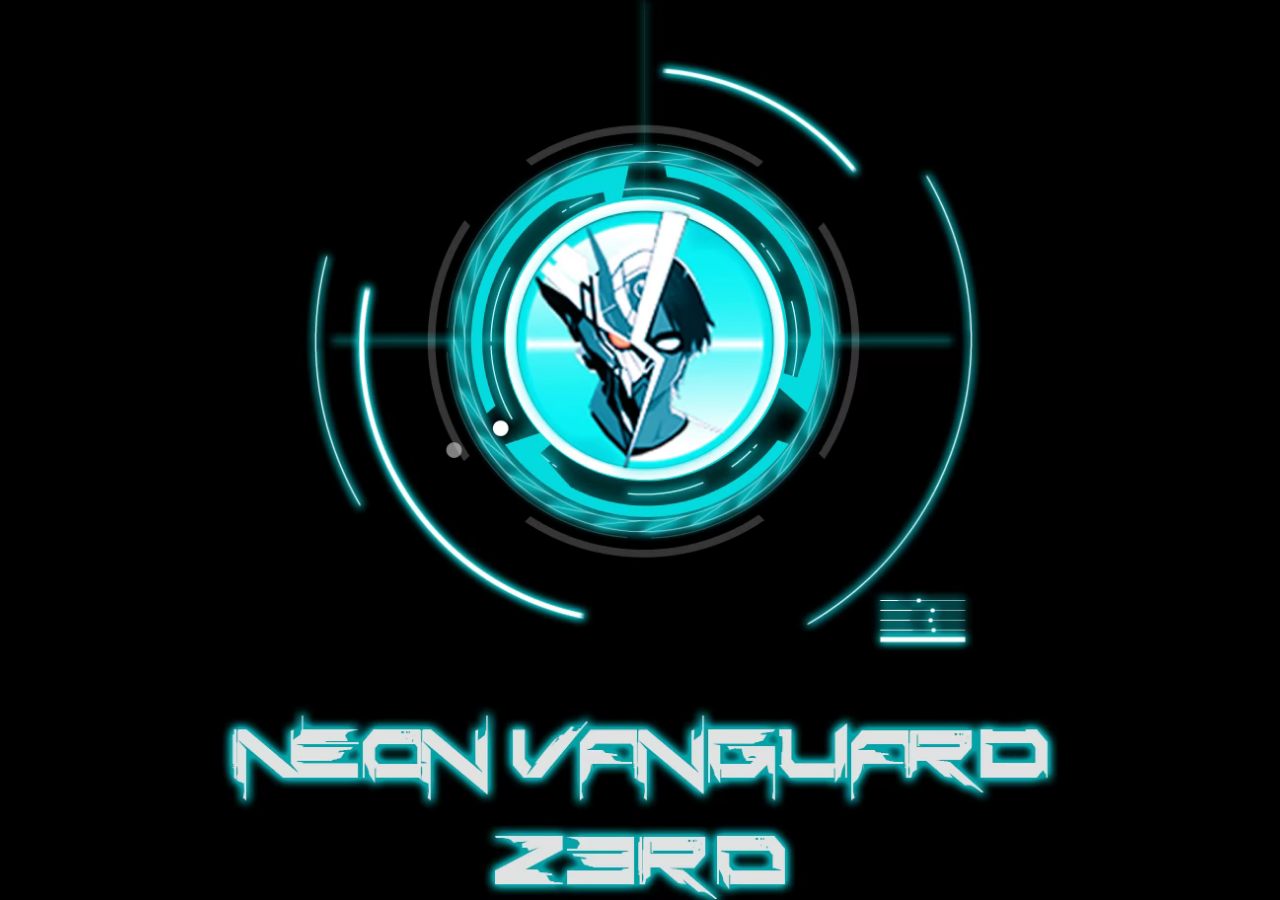
<file: content/index.html>
<!DOCTYPE html>
<html lang="en">
  <head>
    <meta charset="UTF-8" />
    <meta name="viewport" content="width=device-width, initial-scale=1.0" />
    <title>Neon Vanguard</title>
    <style crossorigin="">
      body {
        display: flex;
        justify-content: center;
        align-items: center;
        height: 100vh;
        margin: 0;
      }

      .background {
        position: fixed;
        top: 0;
        left: 0;
        width: auto;
        height: 100%;
        object-fit: cover;
        object-position: center;
        z-index: -1;
      }

      .container {
        width: 100%;
        height: 100%;
        overflow: hidden;
      }

      .image-container {
        position: relative;
        width: auto;
        height: 100%;
        object-position: center;
      }

      .image {
        width: auto;
        height: 100%;
        object-fit: contain;
      }

      #aura-video {
        z-index: 90; /* Highest z-index for the top layer */
      }
      #transition-head-video {
        z-index: 80;
      }
      #head-armor {
        z-index: 70;
      }
      #transition-body-video {
        z-index: 60;
      }
      #body-armor {
        z-index: 50;
      }
      .overlay {
        position: absolute;
        top: 0;
        left: 50%;
        transform: translateX(-50%);
        right: auto;
        z-index: 10; /* Give the static images a baseline z-index */
      }
      .opacity-ease-02 {
        transition: opacity 0.2s ease;
      }
      .opacity-ease-03 {
        transition: opacity 0.3s ease;
      }

      .floating-buttons {
        position: absolute;
        top: 2vh;
        right: 2vh;
        display: flex;
        flex-direction: column;
        align-items: flex-end;
        z-index: 999;
      }

      .button-group-container {
        width: 50vw;
        height: 50vw;
        max-width: 2000px;
        max-height: 2000px;
        min-width: 100px;
        min-height: 100px;
        background-size: cover;
        background-position: center;
        background-repeat: no-repeat;
        border-radius: 10px;
        padding-top: 15%;
        padding-left: 5%;
        box-shadow: 0 4px 8px rgba(0, 0, 0, 0.2);
        display: flex;
        flex-direction: column;
        gap: 1vw;
        overflow: hidden;
        z-index: 1000;
      }

      .button-group-container {
        position: relative;
      }

      .menu-background {
        position: fixed;
        top: 0;
        left: 0;
        width: 100%;
        height: 100%;
        background-color: rgba(0, 0, 0, 0.5);
      }

      .menu-background-frame {
        transition: opacity 0.3s ease, transform 0.3s ease;
        position: absolute;
        display: flex;
        top: 0;
        left: 0;
        width: 100%;
        height: 100%;
        z-index: -1;
      }

      .toggle-button {
        display: flex;
        align-items: center;
        gap: 10px;
        font-size: 1.5vw;
      }

      .toggle-button.logo {
        width: 30vw;
        height: auto;
      }

      .toggle-button.switch {
        transition: opacity 0.3s ease, transform 0.3s ease;
        width: auto;
        height: 5vw;
        margin-right: 10px;
        cursor: pointer;
      }

      .toggle-button.slider {
        width: 100vw;
        height: 1vw;
        margin-right: 10px;
        cursor: pointer;
      }

      .toggle-button.switch.off {
        opacity: 1;
      }

      .toggle-button.switch.on {
        opacity: 1;
        transform: scale(1.1);
      }

      .middle-bottom-div {
        position: absolute;
        bottom: -5px;
        left: 50%;
        transform: translateX(-50%);
        color: white;
        padding: 5px 10px;
        border-radius: 5px;
        text-align: center;
        cursor: pointer;
      }

      .collapse-button img {
        width: 5vh;
        height: auto;
        cursor: pointer;
      }

      .collapse-button img:hover {
        opacity: 0.8;
      }

      .collapse-button button {
        padding: 1.5vh 3vh;
        background-color: #007bff;
        color: white;
        border: none;
        border-radius: 0.5vh;
        cursor: pointer;
        font-size: 2vh;
      }

      .collapse-button button:hover {
        background-color: #0056b3;
      }

      .hidden {
        display: none;
      }

      .loading {
        transition: opacity 1s ease, transform 0.3s ease;
        position: absolute;
        display: flex;
        top: 0;
        left: 0;
        width: 100%;
        height: 100%;
        background-color: rgb(0, 0, 0);
        object-fit: contain;
        z-index: 1001;
        pointer-events: none;
      }
    </style>
  </head>
  <body>
    <video id="loading-video" class="loading" loop muted></video>
    <div class="container" id="container">
      <img id="background" class="background" crossorigin="anonymous" />
      <div class="image-container">
        <img id="base-body" class="image overlay" crossorigin="anonymous" />
        <img
          id="body-armor"
          class="image overlay opacity-ease-02"
          crossorigin="anonymous"
        />
        <img
          id="head-armor"
          class="image overlay opacity-ease-02"
          crossorigin="anonymous"
        />
        <img id="body-clothes" class="image overlay" crossorigin="anonymous" />
        <img id="head-clothes" class="image overlay" crossorigin="anonymous" />
        <video
          id="aura-video"
          class="image overlay"
          muted
          crossorigin="anonymous"
        ></video>
        <video
          id="transition-body-video"
          class="image overlay opacity-ease-03"
          muted
        ></video>
        <video
          id="transition-head-video"
          class="image overlay opacity-ease-03"
          muted
        ></video>
      </div>
      <div class="floating-buttons" id="button-container">
        <div class="collapse-button" id="collapse-button">
          <img id="menu-toggle" alt="Collapse" />
        </div>
        <div id="button-group-container" class="button-group-container hidden">
          <!-- Menu Button -->
          <div class="toggle-button">
            <img id="buttonTransform" class="toggle-button logo" />
            <img id="toggle-img-all" class="toggle-button switch off" />
          </div>
          <div class="toggle-button">
            <img id="buttonHeadgear" class="toggle-button logo" />
            <img id="toggle-img-head" class="toggle-button switch off" />
          </div>
          <div class="toggle-button">
            <img id="buttonClothes" class="toggle-button logo" />
            <img id="toggle-img-body" class="toggle-button switch off" />
          </div>
          <div class="toggle-button">
            <img id="buttonAura" class="toggle-button logo" />
            <img id="toggle-img-aura" class="toggle-button switch off" />
          </div>
          <div class="toggle-button">
            <input
              class="toggle-button slider"
              type="range"
              id="slider"
              min="0"
              max="100"
              value="50"
            />
          </div>
          <div class="middle-bottom-div">
            <img id="buttonDownload" class="toggle-button logo" />
          </div>
          <img id="menu-box" class="menu-background-frame" />
          <!-- Menu Button -->
        </div>
        <div
          id="button-group-container-background"
          class="menu-background hidden"
        ></div>
      </div>
    </div>
    <script type="module" crossorigin="">
      const buttonDownload = document.getElementById("buttonDownload");
      const buttonTransform = document.getElementById("buttonTransform");
      const buttonHeadgear = document.getElementById("buttonHeadgear");
      const buttonClothes = document.getElementById("buttonClothes");
      const buttonAura = document.getElementById("buttonAura");
      const menuBox = document.getElementById("menu-box");
      const menuToggle = document.getElementById("menu-toggle");

      const slider = document.getElementById("slider");

      const allToggle = document.getElementById("toggle-img-all");
      const headToggle = document.getElementById("toggle-img-head");
      const bodyToggle = document.getElementById("toggle-img-body");
      const auraToggle = document.getElementById("toggle-img-aura");

      const bodyBase = document.getElementById("base-body");
      const bodyArmor = document.getElementById("body-armor");
      const headArmor = document.getElementById("head-armor");
      const bodyClothes = document.getElementById("body-clothes");
      const headClothes = document.getElementById("head-clothes");

      const aura = document.getElementById("aura-video");
      const transitionHead = document.getElementById("transition-head-video");
      const transitionBody = document.getElementById("transition-body-video");

      const container = document.getElementById("container");
      const loading = document.getElementById("loading-video");
      const background = document.getElementById("background");

      const buttonGroupContainer = document.getElementById(
        "button-group-container"
      );
      const buttonGroupContainerBackground = document.getElementById(
        "button-group-container-background"
      );
      const collapseButton = document.getElementById("collapse-button");

      let isAllActive = false;
      let isHeadActive = false;
      let isBodyActive = false;
      let isAuraActive = false;

      const contentImagePaths = {
        bodyBase: "./src/body.webp",
        background: "./src/background.webp",
        bodyClothes: "./src/body-clothes.webp",
        headClothes: "./src/head-clothes.webp",
        bodyArmor: "./src/body-armor.webp",
        headArmor: "./src/head-armor.webp",
      };

      const UIImagePaths = {
        buttonAura: "./src/UI/button-aura.webp",
        buttonClothes: "./src/UI/button-clothes.webp",
        buttonDownload: "./src/UI/button-download.webp",
        buttonHeadgear: "./src/UI/button-headgear.webp",
        buttonTransform: "./src/UI/button-transform.webp",
        menuBox: "./src/UI/menu-box.webp",
        menuToggle: "./src/UI/menu-button.webp",
      };

      const UIImagePathsBase64 = {
        buttonSwitchOn: "./src/UI/button-switch-on.webp",
        buttonSwitchOff: "./src/UI/button-switch-off.webp",
      };

      const videoPaths = {
        body: "./src/transition_body.webm",
        head: "./src/transition_head.webm",
        aura: "./src/aura.webm",
      };

      // Function to load an image and convert it to Base64
      const loadImageAsBase64 = (src) => {
        return new Promise((resolve, reject) => {
          const img = new Image();
          img.crossOrigin = "Anonymous"; // Ensure cross-origin images can be converted to Base64
          img.onload = () => {
            // Create a canvas to convert the image to Base64
            const canvas = document.createElement("canvas");
            canvas.width = img.width;
            canvas.height = img.height;
            const ctx = canvas.getContext("2d");
            ctx.drawImage(img, 0, 0);
            const dataURL = canvas.toDataURL("image/webp"); // Convert to Base64
            resolve(dataURL);
          };
          img.onerror = () => reject(new Error(`Failed to load image: ${src}`));
          img.src = src;
        });
      };

      const cache = {};

      window.onload = function () {
        console.log("start preload " + new Date().toLocaleTimeString());
        loading.style.opacity = 1;
        loading.src = "./src/UI/loading.webm";
        loading.onloadedmetadata = function () {
          loading.play();

          Promise.all(
            Object.entries(UIImagePathsBase64).map(([key, path]) =>
              loadImageAsBase64(path).then((base64) => {
                cache[key] = base64; // Store Base64 string in cache
              })
            )
          )
            .then(() => {
              allToggle.src = cache.buttonSwitchOff;
              headToggle.src = cache.buttonSwitchOff;
              bodyToggle.src = cache.buttonSwitchOff;
              auraToggle.src = cache.buttonSwitchOff;
            })
            .catch((error) => console.error(error.message));

          const loadImage = (imageElement, src) => {
            return new Promise((resolve, reject) => {
              imageElement.onload = () => resolve(imageElement);
              imageElement.onerror = () =>
                reject(new Error(`Failed to load image: ${src}`));
              imageElement.src = src;
            });
          };
          const loadVideo = (videoElement, src) => {
            return new Promise((resolve, reject) => {
              videoElement.onloadeddata = () => {
                videoElement.play();
                videoElement.onended = function () {
                  videoElement.currentTime = 0;
                  videoElement.style.opacity = 0;
                  videoElement.pause();
                  resolve(videoElement);
                };
              };
              videoElement.onerror = () =>
                reject(new Error(`Failed to load video: ${src}`));
              videoElement.src = src;
            });
          };

          // Create promises for all assets
          const promises = [
            loadImage(bodyBase, contentImagePaths.bodyBase),
            loadImage(bodyArmor, contentImagePaths.bodyArmor),
            loadImage(headArmor, contentImagePaths.headArmor),
            loadImage(bodyClothes, contentImagePaths.bodyClothes),
            loadImage(headClothes, contentImagePaths.headClothes),
            loadImage(background, contentImagePaths.background),

            loadVideo(aura, videoPaths.aura),
            loadVideo(transitionHead, videoPaths.head),
            loadVideo(transitionBody, videoPaths.body),

            loadImage(buttonAura, UIImagePaths.buttonAura),
            loadImage(buttonClothes, UIImagePaths.buttonClothes),
            loadImage(buttonDownload, UIImagePaths.buttonDownload),
            loadImage(buttonHeadgear, UIImagePaths.buttonHeadgear),
            loadImage(buttonTransform, UIImagePaths.buttonTransform),
            loadImage(menuBox, UIImagePaths.menuBox),
            loadImage(menuToggle, UIImagePaths.menuToggle),
          ];
          // Wait for all assets to load
          Promise.all(promises)
            .then(() => {
              console.log("finish preload " + new Date().toLocaleTimeString());

              headArmor.style.opacity = 0;
              bodyArmor.style.opacity = 0;

              aura.loop = true;
              aura.style.opacity = 0;

              transitionHead.style.opacity = 0;
              transitionBody.style.opacity = 0;

              background.style.opacity = 1;
              bodyBase.style.opacity = 1;
              bodyClothes.style.opacity = 1;
              headClothes.style.opacity = 1;

              moveBackground(50);
              loading.style.opacity = 0;
            })
            .catch((error) => {
              console.error(error.message);
            });
        };
      };

      function setActiveToggle(element, activated) {
        // Use a small timeout to allow the transition to take effect before changing the image source
        setTimeout(() => {
          if (activated) {
            element.src = cache.buttonSwitchOn;
            element.classList.remove("off");
            element.classList.add("on");
          } else {
            element.src = cache.buttonSwitchOff;
            element.classList.remove("on");
            element.classList.add("off");
          }
        }, 100);
      }
      function playTransition(attribute, activated) {
        hideButtonGroup();

        let videoElement = null;
        if (attribute === "head") {
          videoElement = transitionHead;
        } else if (attribute === "body") {
          videoElement = transitionBody;
        }

        if (!activated) {
          videoElement.pause();
          videoElement.currentTime = videoElement.duration;
          videoElement.style.opacity = 1;
          // Start at the end

          let frame = 0;
          const stepBackward = () => {
            if (videoElement.currentTime > 0) {
              videoElement.currentTime = Math.max(
                videoElement.currentTime - 0.075,
                0
              );
              // Move back one frame (approximately 33ms for 30fps)
              videoElement.requestVideoFrameCallback(() => {
                stepBackward();
                // Call next frame
                if (frame === 1) setImage(attribute, activated);
                frame++;
              });
            } else {
              videoElement.pause();
              setTimeout(() => {
                videoElement.style.opacity = 0;
              }, 50);
              // Hide the video element
            }
          };
          stepBackward();
          // Start the reverse playback loop
        } else {
          videoElement.style.opacity = 1;
          videoElement.play();

          videoElement.onended = function () {
            setImage(attribute, activated);
            videoElement.pause();
            setTimeout(() => {
              videoElement.style.opacity = 0;
            }, 50);
          };

          // Handle video playback errors
          videoElement.onerror = function () {
            console.error(`Error playing transition video: ${videoSrc}`);
            videoElement.style.opacity = 0;
          };
        }
      }
      function setImage(attribute, activated) {
        if (attribute === "head") {
          if (activated) {
            headArmor.style.opacity = 1;
            headClothes.style.opacity = 0;
          } else {
            headArmor.style.opacity = 0;
            headClothes.style.opacity = 1;
          }
        } else if (attribute === "body") {
          if (activated) {
            bodyArmor.style.opacity = 1;
            bodyClothes.style.opacity = 0;
          } else {
            bodyArmor.style.opacity = 0;
            bodyClothes.style.opacity = 1;
          }
        }
      }

      function hideButtonGroup() {
        buttonGroupContainer.classList.add("hidden");
        buttonGroupContainerBackground.classList.add("hidden");
        collapseButton.classList.remove("hidden");

        // Remove the event listener
        document.removeEventListener("click", hideButtonGroupOnClickOutside);
      }
      function hideButtonGroupOnClickOutside(event) {
        if (
          !buttonGroupContainer.contains(event.target) &&
          !collapseButton.contains(event.target)
        ) {
          hideButtonGroup();
        }
      }

      function showButtonGroup() {
        buttonGroupContainer.classList.remove("hidden");
        buttonGroupContainerBackground.classList.remove("hidden");
        collapseButton.classList.add("hidden");
        document.addEventListener("click", hideButtonGroupOnClickOutside);
      }
      function toggleAllButtonHandler(element) {
        const currentSrc = element.src;
        var activated = element.classList.contains("off");
        isAllActive = activated;
        setActiveToggle(element, activated);

        toggleButtonHandler(headToggle, "head", isAllActive);
        toggleButtonHandler(bodyToggle, "body", isAllActive);
      }

      function toggleButtonHandler(element, attribute, forceCondition = null) {
        const currentSrc = element.src;
        var activated = element.classList.contains("off");

        if (forceCondition !== null) {
          if (attribute === "head") if (isHeadActive === forceCondition) return;
          if (attribute === "body") if (isBodyActive === forceCondition) return;

          activated = forceCondition;
        }

        if (attribute === "head") isHeadActive = activated;
        if (attribute === "body") isBodyActive = activated;

        setActiveToggle(element, activated);

        if (forceCondition === null) {
          if (isHeadActive && isBodyActive && !isAllActive) {
            setActiveToggle(allToggle, true);
            isAllActive = true;
          } else if ((!isHeadActive || !isBodyActive) && isAllActive) {
            setActiveToggle(allToggle, false);
            isAllActive = false;
          }
        }

        playTransition(attribute, activated);
      }

      function playAura(element) {
        var activated = element.classList.contains("off");
        setActiveToggle(element, activated);

        isAuraActive = activated;
        if (activated) {
          aura.style.opacity = 1;
          aura.play();
        } else {
          aura.style.opacity = 0;
          aura.pause();
        }
        hideButtonGroup();
      }
      function moveBackground(value) {
        const bgWidth = background.offsetWidth;
        const viewportWidth = window.innerWidth;
        const maxMovement = (bgWidth - viewportWidth) / 2;
        const mappedValue =
          (value / slider.max) * 2 * maxMovement - maxMovement;
        const clampedValue =
          Math.max(-maxMovement, Math.min(mappedValue, maxMovement)) -
          maxMovement;

        background.style.transform = `translateX(${clampedValue}px)`;
        return clampedValue;
      }

      function downloadImage(offsetX) {
        let canvasWidth = 1500,
          canvasHeight = 1500,
          canvas = document.createElement("canvas");
        canvas.height = canvasWidth;
        canvas.width = canvasHeight;
        let context = canvas.getContext("2d");

        let bgAspectRatio = background.width / background.height;
        let canvasAspectRatio = canvas.width / canvas.height;

        let bgDrawWidth, bgDrawHeight, bgOffsetX, bgOffsetY;

        if (bgAspectRatio > canvasAspectRatio) {
          // Background is wider than the canvas
          bgDrawWidth = canvas.height * bgAspectRatio;
          bgDrawHeight = canvas.height;
          bgOffsetX = (canvas.width - bgDrawWidth) / 2;
          bgOffsetY = 0;
        } else {
          // Background is taller than the canvas
          bgDrawWidth = canvas.width;
          bgDrawHeight = canvas.width / bgAspectRatio;
          bgOffsetX = 0;
          bgOffsetY = (canvas.height - bgDrawHeight) / 2;
        }

        // Adjust the offsetX for scaling
        let scaledOffsetX = offsetX * (bgDrawWidth / background.offsetWidth);

        // Draw the background image with the adjusted x-offset
        context.drawImage(
          background,
          scaledOffsetX,
          bgOffsetY,
          bgDrawWidth,
          bgDrawHeight
        );

        context.drawImage(bodyBase, 0, 0, canvasWidth, canvasHeight);

        if (isBodyActive)
          context.drawImage(bodyArmor, 0, 0, canvasWidth, canvasHeight);
        else context.drawImage(bodyClothes, 0, 0, canvasWidth, canvasHeight);

        if (isHeadActive)
          context.drawImage(headArmor, 0, 0, canvasWidth, canvasHeight);
        else context.drawImage(headClothes, 0, 0, canvasWidth, canvasHeight);

        if (isAuraActive)
          context.drawImage(aura, 0, 0, canvasWidth, canvasHeight);

        let link = document.createElement("a");
        link.href = canvas.toDataURL("image/png");
        link.download = "Neon-Vanguard.png";
        document.body.appendChild(link);
        link.click();
        document.body.removeChild(link);
      }
      // use html2canvas
      // function downloadImage() {
      //   hideButtonGroup();
      //   buttonContainer.style.opacity = 0;
      //   html2canvas(container, {
      //     allowTaint: true,
      //     useCORS: true,
      //   }).then(function (canvas) {
      //     const ctx = canvas.getContext("2d");
      //     const aura = document.getElementById("aura-video");
      //     ctx.drawImage(aura, 0, 0, canvas.width, canvas.height);
      //     const link = document.createElement("a");
      //     link.href = canvas.toDataURL("image/png");
      //     link.download = "Neon-Vanguard.png";
      //     link.click();
      //     buttonContainer.style.opacity = 1;
      //   });
      // }

      menuToggle.addEventListener("click", function () {
        showButtonGroup();
      });

      allToggle.addEventListener("click", function () {
        toggleAllButtonHandler(this);
      });
      headToggle.addEventListener("click", function () {
        toggleButtonHandler(this, "head");
      });
      bodyToggle.addEventListener("click", function () {
        toggleButtonHandler(this, "body");
      });
      auraToggle.addEventListener("click", function () {
        playAura(this);
      });
      slider.addEventListener("input", (e) => {
        moveBackground(e.target.value);
      });

      buttonDownload.addEventListener("click", () => {
        let offsetX = moveBackground(slider.value); // Get the x-offset
        downloadImage(offsetX);
      });
    </script>
  </body>
</html>
</file>
